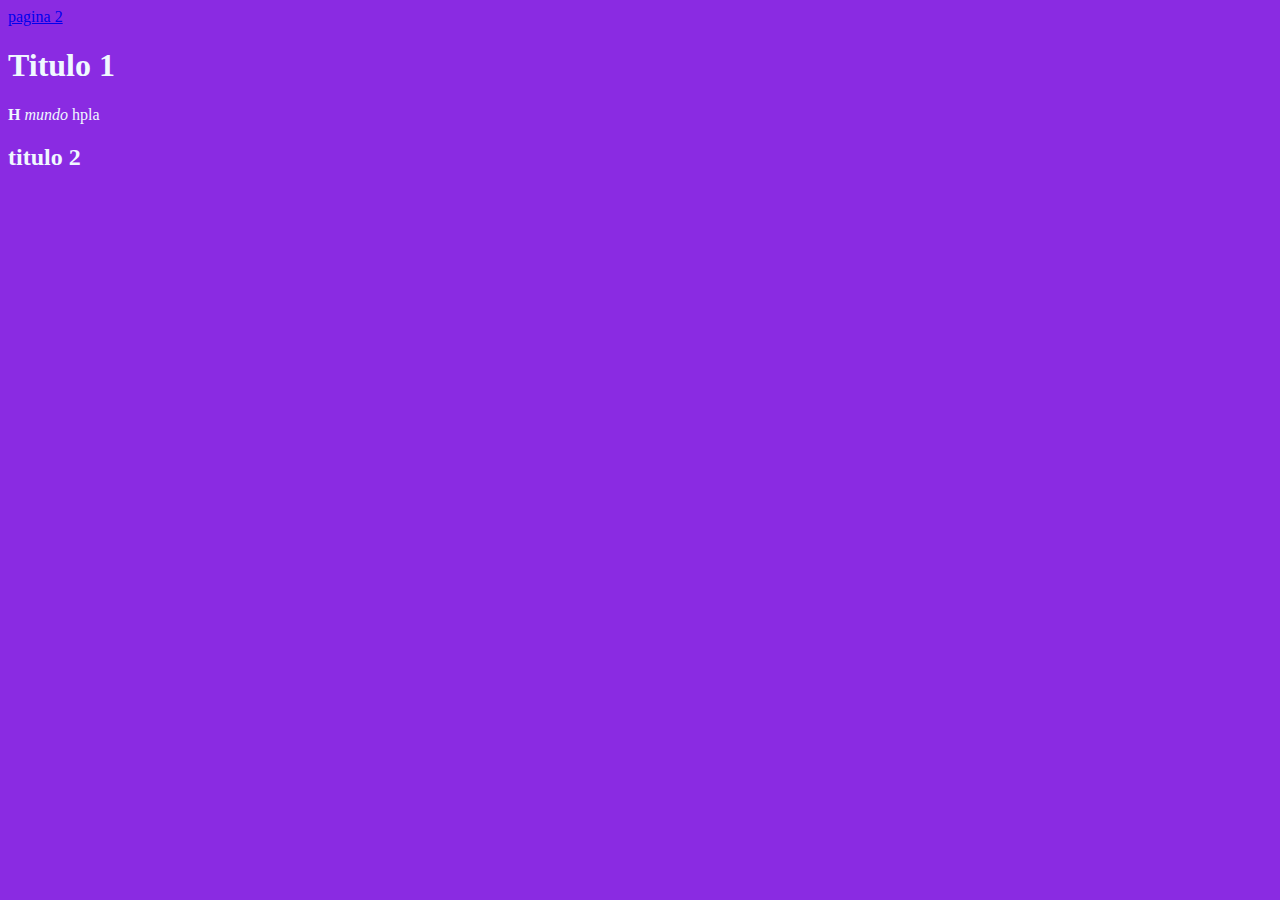
<file: index.html>
<!DOCTYPE html><!--La version de HTML5-->
<html>
    <head><!--Nos sirve para almacenar etiquetas o funciones que nop se ven en el body-->
        <title>html basico</title>
        <link rel="stylesheet" href="main.css">
    </head>
    <body>
        <a href="pagina2.html">pagina 2</a>
        <!--H1 De primer nivel, solo se puede utilizar una vez por pagina-->
        <h1>Titulo 1</h1>
        <!--parrafo, strong letra en negra, em cursiva,-->
        <p><strong>H</strong><em> mundo</em>  hpla</p>
        <h2>titulo 2</h2><!--subtitulo, se puede utilizar las veces que pueda-->
    </body>
</html>
</file>
<file: main.css>
body{
    background-color: blueviolet;
    color:aliceblue;
}
</file>
